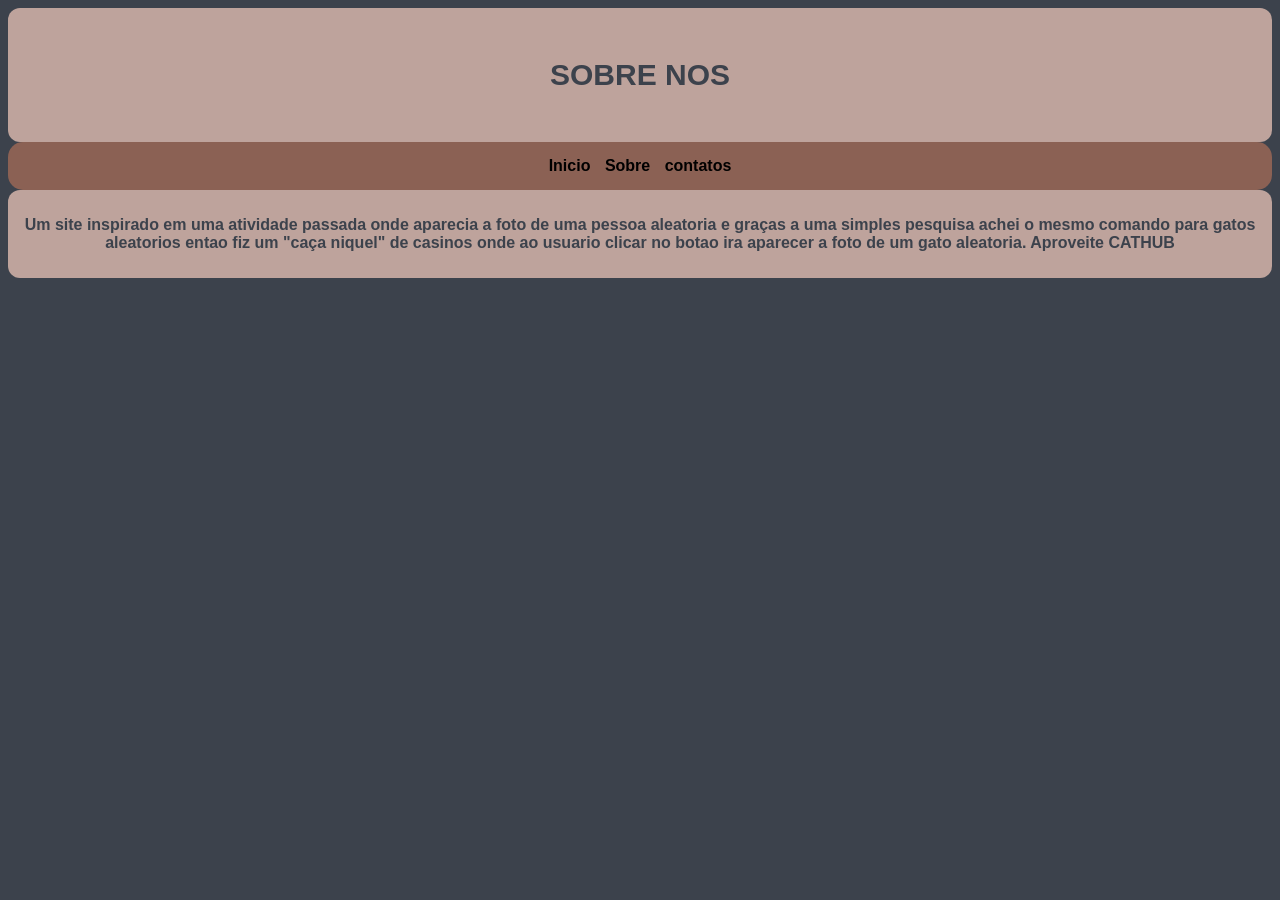
<file: site-08/pags/sobre.html>
<!DOCTYPE html>
<html lang="pt-BR">
<head>
    <meta charset="UTF-8">
    <meta name="viewport" content="width=device-width, initial-scale=1.0">
    <title>Sobre nós</title>
    <link rel="stylesheet" href="../css/style.css">
    <link rel="icon" href="../img/icon.png">
</head>
<body>
    <center>
        <header>
            <h1><strong>SOBRE NOS</h1>
        </header>
      <nav>
    <a href="../index.html">Inicio</a>
    <a href="sobre.html">Sobre</a>
    <a href="contatos.html">contatos</a>
    </nav>
 <div class="container">
    <p>
        Um site inspirado em uma atividade passada onde aparecia a foto de uma pessoa aleatoria e graças a uma simples pesquisa achei o mesmo comando para gatos aleatorios entao fiz um "caça niquel" de casinos onde ao usuario clicar no botao ira aparecer a foto de um gato aleatoria. Aproveite CATHUB
    </p>
 </div>
    </center>
</body>
</file>
<file: site-08/css/style.css>
body{
    background-color: #3c424c;
    color: #bea39c;
    justify: center;
    font-family: Arial, sans-serif;
}
body a{
    color: #ffffff;
    text-decoration: none;
}
.container{
    background-color: #bea39c;
    color: #3c424c;
    padding: 10px;
    border-radius: 12px;
    width: auto;
}
.container_lista{
    background-color: #bea39c;
    color: #3c424c;
    padding: 10px;
    border-radius: 12px;
    width: 250px;
}

img {
    width: 300px;
    height: 300px;
    object-fit: cover;
    border-radius: 8px;
    margin-bottom: 15px;
    border: 2px solid #e5e7eb;
    
    }
header{
    padding: 30px;
    background-color: #bea39c;
    color: #3c424c;
    font-family: Arial, sans-serif;
    border-radius: 12px;
    font-size: 15px;
}
nav{
    padding: 15px;
    background-color: #8b6154;
    border-radius: 15px;
}
nav a{
    margin: 5px;
    color: #000000;
    text-decoration: none;
    text-decoration: solid;
}
.hub{
    font-size: larger;
    background-color: #000;
    padding: 20px;
    color: #eee;
    width: 100%;
    max-width: 80px;
    border-radius: 10px;
}
.cat{
    font-size: larger;
    background-color: #5a3600;
    padding: 20px;
    color: #eee;
    border-radius: 10px;
    max-width: 80px;
}
.container-header {
    display: flex;
    gap: 3px;            
    justify-content: center;
    padding: 10px;
}
.botao{
    margin: 10px;
    padding: 10px;
    background-color: #5a3600;
    border-radius: 100px;
    color: #bea39c;
    width: 100%;
    max-width: 80px;
}
ul {
  /* Centraliza o bloco da lista inteira na tela */
  margin: 0 auto;
  padding: 0;
  width: max-content; /* Faz a lista ter a largura exata do maior nome */
  
  /* Garante que a bolinha fique colada */
  list-style-position: inside; 
}

li {
  /* Alinha todos os nomes à esquerda dentro do bloco centralizado */
  text-align: left; 
}
</file>
